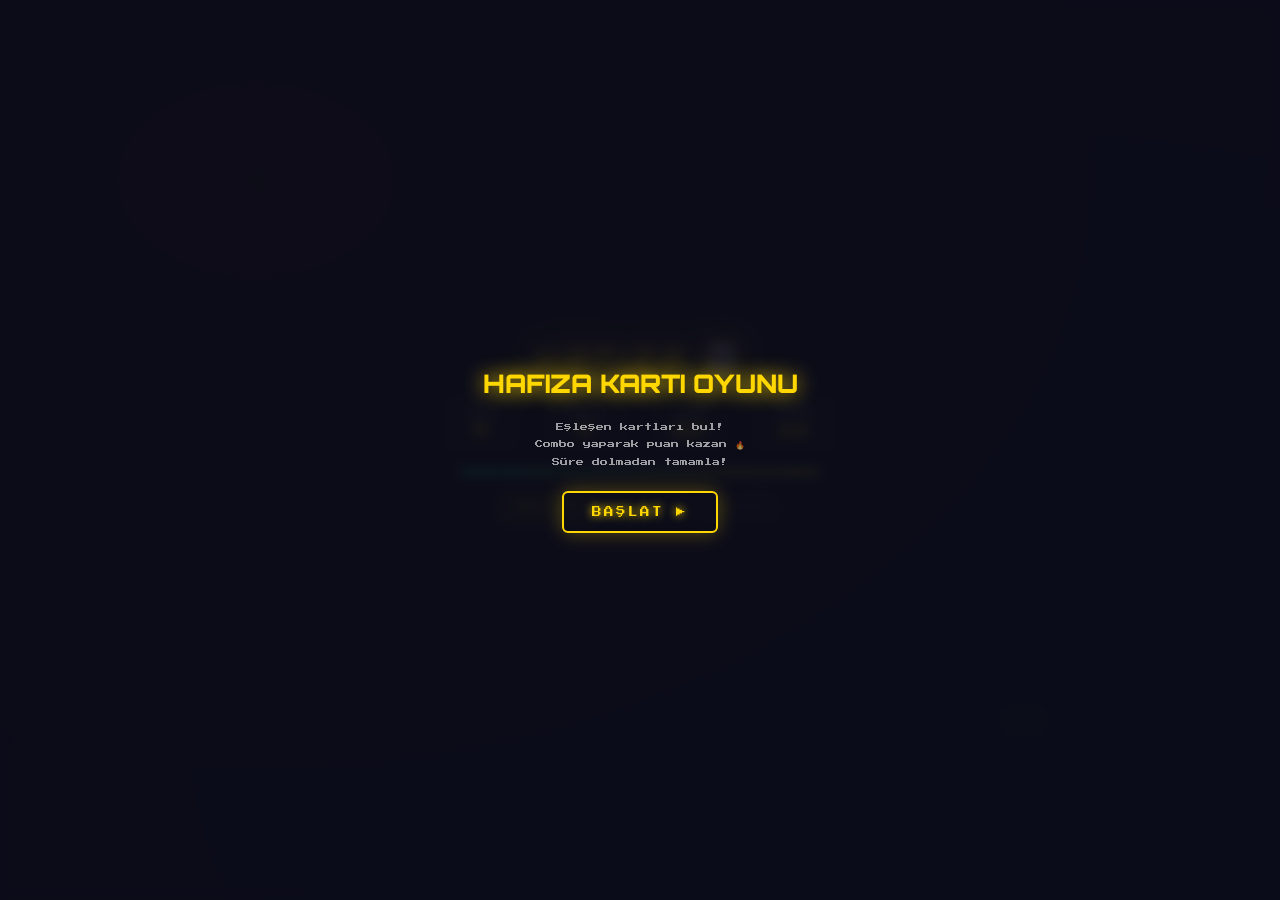
<file: game.html>
<!DOCTYPE html>
<html lang="tr">
<head>
<meta charset="UTF-8">
<meta name="viewport" content="width=device-width, initial-scale=1.0">
<title>HAFIZA OYUNU 🃏</title>
<link href="https://fonts.googleapis.com/css2?family=Press+Start+2P&family=Orbitron:wght@400;700;900&display=swap" rel="stylesheet">
<link rel="stylesheet" href="game.css">
</head>
<body>

<div class="title">HAFIZA 🃏</div>

<div class="hud">
  <div class="hud-item">SKOR<div class="hud-val" id="scoreEl">0</div></div>
  <div class="hud-item">HAMLE<div class="hud-val" id="movesEl">0</div></div>
  <div class="hud-item">SÜRE<div class="hud-val" id="timeEl">60</div></div>
  <div class="hud-item">COMBO<div class="hud-val" id="comboEl">x1</div></div>
</div>

<div class="timer-wrap">
    <div id="timerBar" style="width:100%"></div>
</div>

<div class="level-btns">
  <button class="lvl-btn active" onclick="setLevel(1,this)">KOLAY 4×4</button>
  <button class="lvl-btn" onclick="setLevel(2,this)">ORTA 5×4</button>
  <button class="lvl-btn" onclick="setLevel(3,this)">ZOR 6×4</button>
</div>

<div class="grid" id="grid"></div>

<div id="overlay">
  <div class="ov-title">HAFIZA KARTI OYUNU</div>
  <div class="ov-sub">Eşleşen kartları bul!<br>Combo yaparak puan kazan 🔥<br>Süre dolmadan tamamla!</div>
  <button class="ov-btn" onclick="startGame()">BAŞLAT ▶</button>
</div>

<script src="game.js"></script>
</body>
</html>
</file>
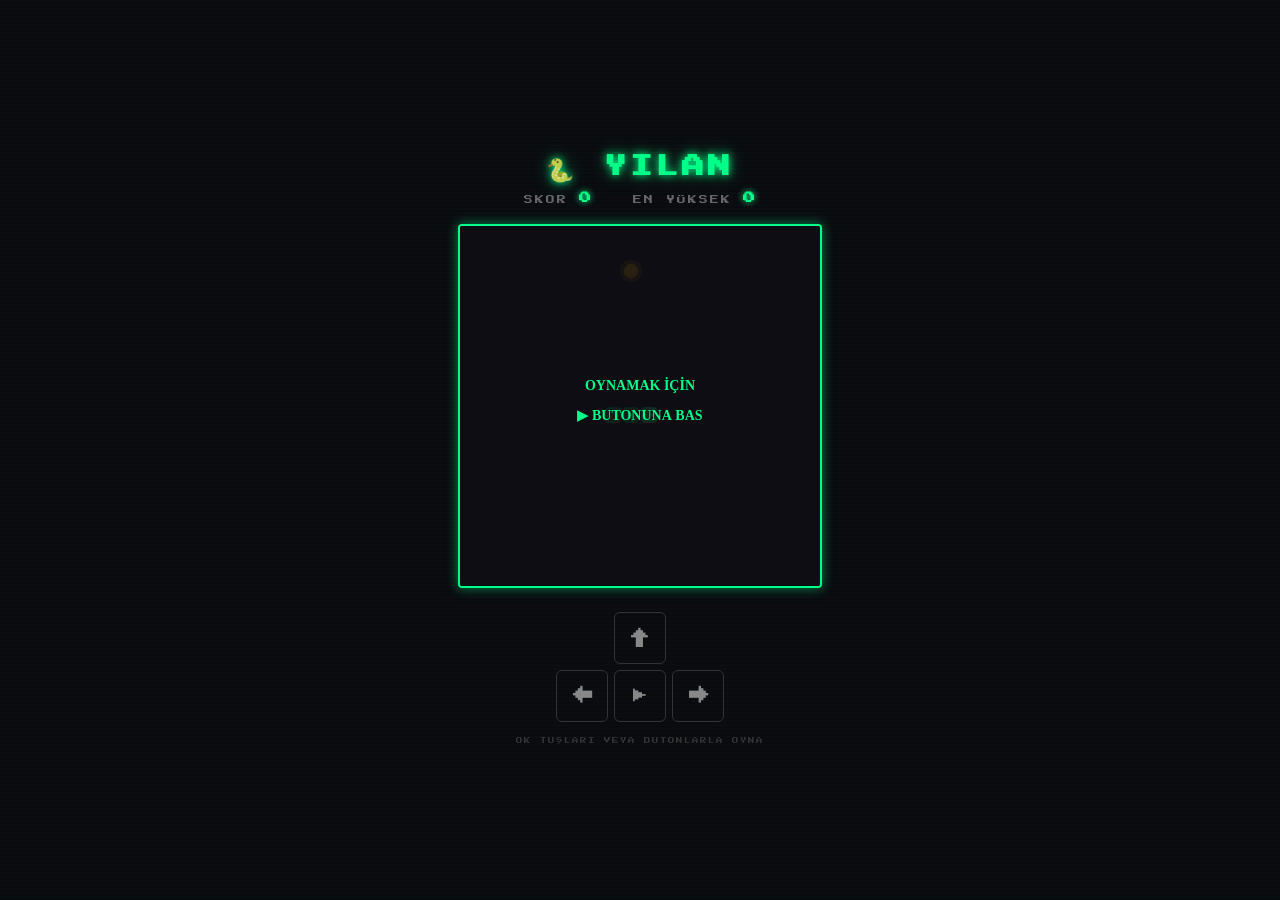
<file: yilan.html>
<!-- Google Fonts: Retro oyun hissi için "Press Start 2P" fontu -->
<!DOCTYPE html>
<html lang="tr">
<head>
  <meta charset="UTF-8" />
  <meta name="viewport" content="width=device-width, initial-scale=1.0" />
  <title>Yılan Oyunu</title>
  <link href="https://fonts.googleapis.com/css2?family=Press+Start+2P&display=swap" rel="stylesheet" />

  <link rel="stylesheet" href="yilan.css" />
</head>
<body>

  <h1>🐍 YILAN</h1> <!-- Başlık -->

  <!-- Skor Göstergesi -->
  <div class="scoreboard">
    <span>SKOR <strong id="scoreDisplay">0</strong></span>
    <span>EN YÜKSEK <strong id="bestDisplay">0</strong></span>
  </div>

  <!-- Oyun alanı: JavaScript ile piksel piksel çizilir -->
  <canvas id="gameCanvas" width="360" height="360"></canvas>

  <!-- Mobil / dokunmatik ekran kontrol butonları -->
   <div class="controls">
    <button id="btnUp"> ↑ </button>
    <button id="btnLeft"> ← </button>
    <button id="btnStart"> ▶ </button>
    <button id="btnRight"> → </button>
  </div>

  <p class="hint">OK TUŞLARI VEYA BUTONLARLA OYNA</p>

  <!-- Js Sayfasına Geçiş -->
  <script src="yilan.js"></script>
</body>
</html>
</file>
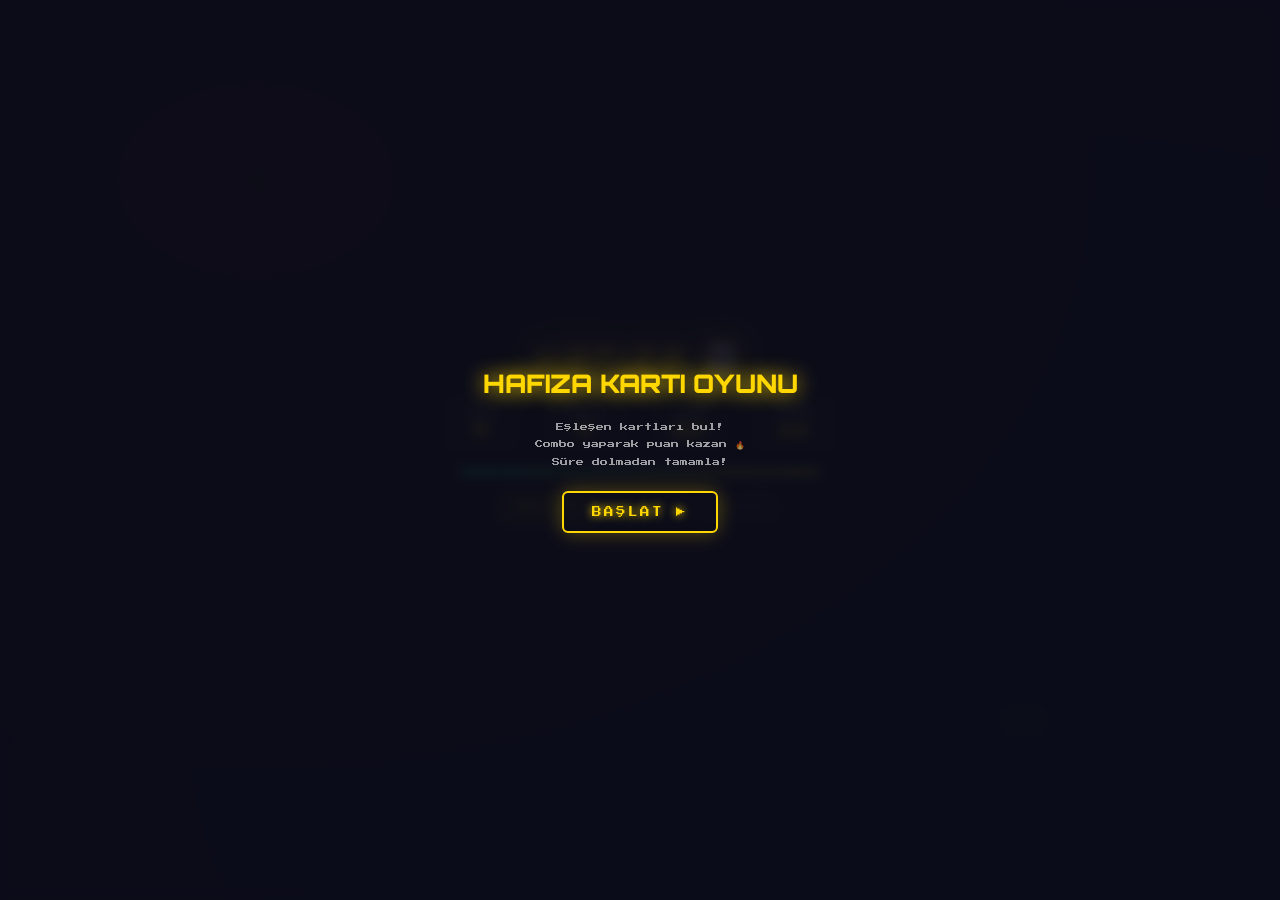
<file: game-ela/game.html>
<!DOCTYPE html>
<html lang="tr">
<head>
<meta charset="UTF-8">
<meta name="viewport" content="width=device-width, initial-scale=1.0">
<title>HAFIZA OYUNU 🃏</title>
<link href="https://fonts.googleapis.com/css2?family=Press+Start+2P&family=Orbitron:wght@400;700;900&display=swap" rel="stylesheet">
<link rel="stylesheet" href="game.css">
</head>
<body>

<div class="title">HAFIZA 🃏</div>

<div class="hud">
  <div class="hud-item">SKOR<div class="hud-val" id="scoreEl">0</div></div>
  <div class="hud-item">HAMLE<div class="hud-val" id="movesEl">0</div></div>
  <div class="hud-item">SÜRE<div class="hud-val" id="timeEl">60</div></div>
  <div class="hud-item">COMBO<div class="hud-val" id="comboEl">x1</div></div>
</div>

<div class="timer-wrap">
    <div id="timerBar" style="width:100%"></div>
</div>

<div class="level-btns">
  <button class="lvl-btn active" onclick="setLevel(1,this)">KOLAY 4×4</button>
  <button class="lvl-btn" onclick="setLevel(2,this)">ORTA 5×4</button>
  <button class="lvl-btn" onclick="setLevel(3,this)">ZOR 6×4</button>
</div>

<div class="grid" id="grid"></div>

<div id="overlay">
  <div class="ov-title">HAFIZA KARTI OYUNU</div>
  <div class="ov-sub">Eşleşen kartları bul!<br>Combo yaparak puan kazan 🔥<br>Süre dolmadan tamamla!</div>
  <button class="ov-btn" onclick="startGame()">BAŞLAT ▶</button>
</div>

<script src="game.js"></script>
</body>
</html>
</file>
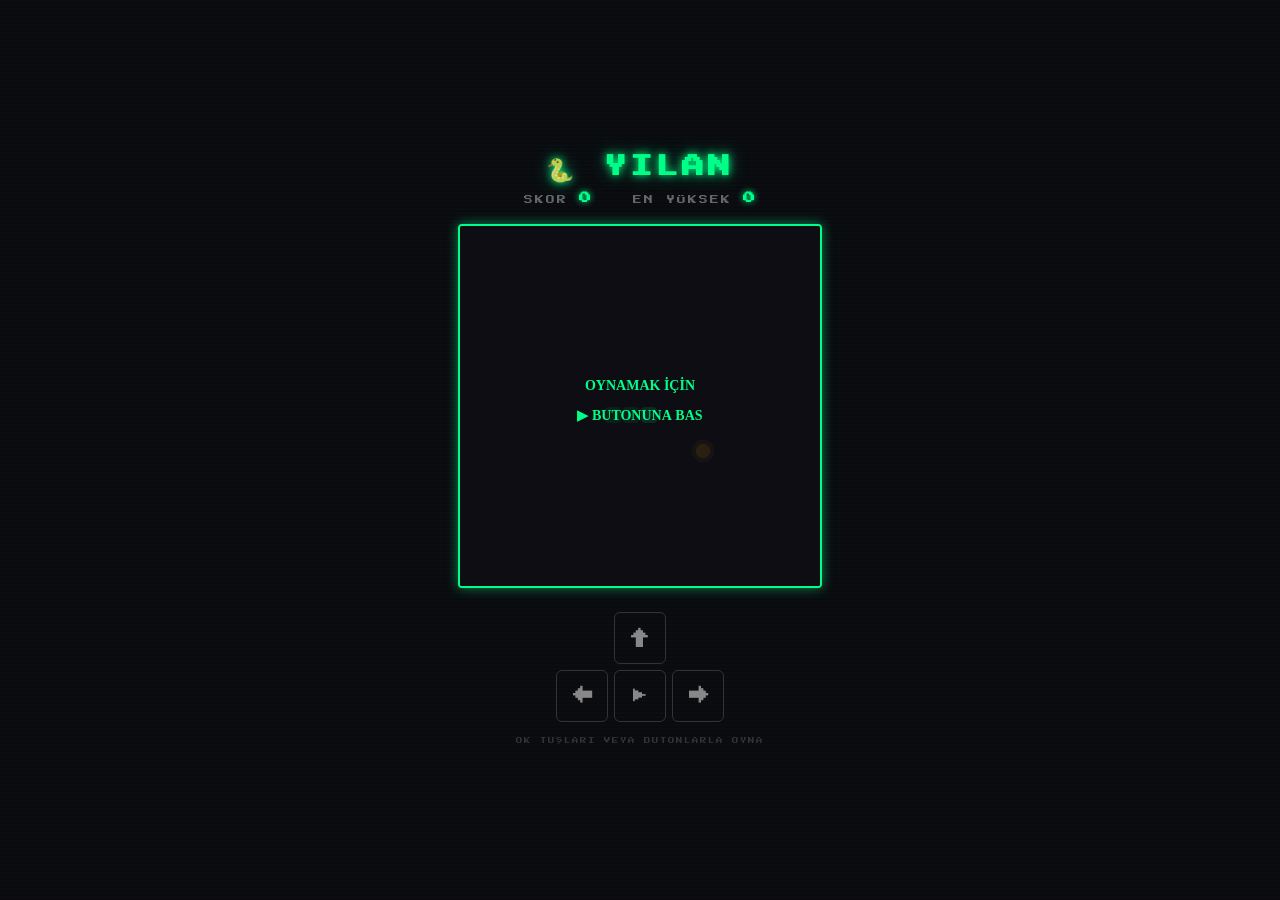
<file: game-ela/yilan.html>
<!-- Google Fonts: Retro oyun hissi için "Press Start 2P" fontu -->
<!DOCTYPE html>
<html lang="tr">
<head>
  <meta charset="UTF-8" />
  <meta name="viewport" content="width=device-width, initial-scale=1.0" />
  <title>Yılan Oyunu</title>
  <link href="https://fonts.googleapis.com/css2?family=Press+Start+2P&display=swap" rel="stylesheet" />

  <link rel="stylesheet" href="yilan.css" />
</head>
<body>

  <h1>🐍 YILAN</h1> <!-- Başlık -->

  <!-- Skor Göstergesi -->
  <div class="scoreboard">
    <span>SKOR <strong id="scoreDisplay">0</strong></span>
    <span>EN YÜKSEK <strong id="bestDisplay">0</strong></span>
  </div>

  <!-- Oyun alanı: JavaScript ile piksel piksel çizilir -->
  <canvas id="gameCanvas" width="360" height="360"></canvas>

  <!-- Mobil / dokunmatik ekran kontrol butonları -->
   <div class="controls">
    <button id="btnUp"> ↑ </button>
    <button id="btnLeft"> ← </button>
    <button id="btnStart"> ▶ </button>
    <button id="btnRight"> → </button>
  </div>

  <p class="hint">OK TUŞLARI VEYA BUTONLARLA OYNA</p>

  <!-- Js Sayfasına Geçiş -->
  <script src="yilan.js"></script>
</body>
</html>
</file>
<file: game.css>
:root {
  --gold: #ffd700;
  --gold2: #ffaa00;
  --dark: #0d0d1a;
  --card-back: #1a1a3e;
  --card-border: #3a3a7e;
  --match-glow: #00ff99;
}

* { margin: 0; padding: 0; box-sizing: border-box; }

body {
  background: var(--dark);
  font-family: 'Press Start 2P', monospace;
  min-height: 100vh;
  display: flex;
  flex-direction: column;
  align-items: center;
  justify-content: center;
  gap: 20px;
  overflow-x: hidden;
}

body::before {
  content: '';
  position: fixed;
  inset: 0;
  background:
    radial-gradient(ellipse at 20% 20%, rgba(255,215,0,0.06) 0%, transparent 60%),
    radial-gradient(ellipse at 80% 80%, rgba(0,255,153,0.05) 0%, transparent 60%);
  pointer-events: none;
}

.title {
  font-family: 'Orbitron', sans-serif;
  font-weight: 900;
  font-size: 1.8rem;
  letter-spacing: 5px;
  color: var(--gold);
  text-shadow: 0 0 15px var(--gold), 0 0 40px var(--gold2);
}

.hud {
  display: flex;
  gap: 30px;
  font-size: 0.5rem;
  color: rgba(255,255,255,0.5);
}

.hud-item {
  display: flex;
  flex-direction: column;
  align-items: center;
  gap: 6px;
  background: rgba(255,255,255,0.03);
  border: 1px solid rgba(255,215,0,0.15);
  padding: 10px 18px;
  border-radius: 8px;
}

.hud-val {
  font-size: 1rem;
  color: var(--gold);
  text-shadow: 0 0 8px var(--gold);
}

.grid {
  display: grid;
  grid-template-columns: repeat(4, 1fr);
  gap: 12px;
  padding: 10px;
}

.card {
  width: 90px;
  height: 90px;
  perspective: 600px;
  cursor: pointer;
}

.card-inner {
  width: 100%;
  height: 100%;
  position: relative;
  transform-style: preserve-3d;
  transition: transform 0.45s cubic-bezier(0.4, 0, 0.2, 1);
}

.card.flipped .card-inner { transform: rotateY(180deg); }
.card.matched .card-inner { transform: rotateY(180deg); }

.card-front, .card-back {
  position: absolute;
  inset: 0;
  border-radius: 12px;
  backface-visibility: hidden;
  display: flex;
  align-items: center;
  justify-content: center;
}

.card-back {
  background: var(--card-back);
  border: 2px solid var(--card-border);
  font-size: 1.6rem;
  color: rgba(255,255,255,0.1);
  box-shadow: inset 0 0 20px rgba(0,0,0,0.5);
}

.card-back::after {
  content: '?';
  font-family: 'Orbitron', sans-serif;
  font-size: 1.8rem;
  font-weight: 900;
  color: rgba(255,215,0,0.2);
}

.card-back::before {
  content: '';
  position: absolute;
  inset: 6px;
  border: 1px solid rgba(255,215,0,0.1);
  border-radius: 8px;
}

.card-front {
  background: linear-gradient(135deg, #1e1e4e, #2a2a6e);
  border: 2px solid var(--gold2);
  font-size: 2.4rem;
  transform: rotateY(180deg);
  box-shadow: 0 0 15px rgba(255,215,0,0.3);
}

.card.matched .card-front {
  border-color: var(--match-glow);
  box-shadow: 0 0 20px var(--match-glow), 0 0 40px rgba(0,255,153,0.3);
  animation: matchPop 0.4s ease;
}

@keyframes matchPop {
  0% { transform: rotateY(180deg) scale(1); }
  50% { transform: rotateY(180deg) scale(1.15); }
  100% { transform: rotateY(180deg) scale(1); }
}

.card:not(.flipped):not(.matched):hover .card-inner {
  transform: rotateY(15deg);
}

.level-btns {
  display: flex;
  gap: 10px;
}

.lvl-btn {
  font-family: 'Press Start 2P', monospace;
  font-size: 0.45rem;
  padding: 8px 14px;
  background: transparent;
  border: 1px solid rgba(255,215,0,0.3);
  color: rgba(255,215,0,0.6);
  cursor: pointer;
  border-radius: 6px;
  transition: all 0.2s;
}

.lvl-btn:hover, .lvl-btn.active {
  border-color: var(--gold);
  color: var(--gold);
  background: rgba(255,215,0,0.08);
  box-shadow: 0 0 10px rgba(255,215,0,0.2);
}

#overlay {
  position: fixed;
  inset: 0;
  background: rgba(13,13,26,0.92);
  backdrop-filter: blur(6px);
  display: flex;
  flex-direction: column;
  align-items: center;
  justify-content: center;
  gap: 20px;
  z-index: 100;
}

#overlay.hidden { display: none; }

.ov-title {
  font-family: 'Orbitron', sans-serif;
  font-weight: 900;
  font-size: 1.6rem;
  color: var(--gold);
  text-shadow: 0 0 20px var(--gold);
  text-align: center;
}

.ov-sub {
  font-size: 0.5rem;
  color: rgba(255,255,255,0.6);
  line-height: 2.2;
  text-align: center;
}

.ov-btn {
  font-family: 'Press Start 2P', monospace;
  font-size: 0.6rem;
  padding: 14px 28px;
  background: transparent;
  border: 2px solid var(--gold);
  color: var(--gold);
  text-shadow: 0 0 8px var(--gold);
  box-shadow: 0 0 20px rgba(255,215,0,0.3);
  cursor: pointer;
  border-radius: 6px;
  letter-spacing: 2px;
  transition: all 0.2s;
  animation: btnGlow 1.4s ease-in-out infinite;
}

@keyframes btnGlow {
  0%,100% { box-shadow: 0 0 20px rgba(255,215,0,0.3); }
  50% { box-shadow: 0 0 35px rgba(255,215,0,0.6); }
}

.ov-btn:hover { background: rgba(255,215,0,0.1); transform: scale(1.05); }

.stars-row { font-size: 1.5rem; letter-spacing: 8px; }

.timer-wrap {
  width: 360px;
  height: 6px;
  background: rgba(255,255,255,0.07);
  border-radius: 3px;
  overflow: hidden;
}

#timerBar {
  height: 100%;
  background: linear-gradient(90deg, var(--match-glow), var(--gold));
  border-radius: 3px;
  transition: width 1s linear;
  box-shadow: 0 0 8px var(--gold);
}

.combo-flash {
  position: fixed;
  top: 40%;
  left: 50%;
  transform: translate(-50%, -50%);
  font-family: 'Orbitron', sans-serif;
  font-size: 2rem;
  color: var(--match-glow);
  text-shadow: 0 0 20px var(--match-glow);
  font-weight: 900;
  pointer-events: none;
  animation: comboAnim 0.8s ease forwards;
  z-index: 200;
}

@keyframes comboAnim {
  0% { opacity:0; transform: translate(-50%,-50%) scale(0.5); }
  30% { opacity:1; transform: translate(-50%,-60%) scale(1.2); }
  70% { opacity:1; transform: translate(-50%,-70%) scale(1); }
  100% { opacity:0; transform: translate(-50%,-90%) scale(0.8); }
}
</file>
<file: yilan.css>
/* Genel Sayfanın Stili */
* {
  margin: 0;
  padding: 0;
  box-sizing: border-box;
}

body {
  background-color: #0a0a0f;
  display: flex;
  flex-direction: column;
  align-items: center;
  justify-content: center;
  min-height: 100vh;
  font-family: 'Press Start 2P', monospace;
  color: #e0e0e0;
  /* Hafif tarama çizgisi efekti - CRT monitör hissi */
  background-image: repeating-linear-gradient(
    0deg,
    transparent,
    transparent 2px,
    rgba(0,255,150,0.015) 2px,
    rgba(0,255,150,0.015) 4px
  );
}

/* Başlık */
h1 {
  font-size: 1.4rem;
  color: #00ff88;
  letter-spacing: 4px;
  margin-bottom: 0.5rem;
  /* Parlama (glow) efekti */
  text-shadow:
    0 0 8px #00ff88,
    0 0 20px rgba(0, 255, 136, 0.4);
  animation: flicker 3s infinite;   /* Hafif titreme animasyonu */
}

/* CRT ekran titreme animasyonu */
@keyframes flicker {
  0%, 95%, 100% { opacity: 1; }
  96%            { opacity: 0.85; }
  97%            { opacity: 1; }
  98%            { opacity: 0.9; }
}

/* Skor Paneli */
.scoreboard {
  display: flex;
  gap: 2.5rem;
  margin-bottom: 1.2rem;
  font-size: 0.55rem;
  letter-spacing: 2px;
}

.scoreboard span {
  color: #666;
}

.scoreboard strong {
  color: #00ff88;
  font-size: 0.75rem;
  text-shadow: 0 0 6px #00ff88;
}

/* Oyun Alanı */
#gameCanvas {
  display: block;
  border: 2px solid #00ff88;
  border-radius: 4px;
  box-shadow:
    0 0 12px rgba(0, 255, 136, 0.5),
    inset 0 0 20px rgba(0, 255, 136, 0.03);
  cursor: none;
}

/* Mobil Kontrol Butonları */
.controls {
  margin-top: 1.5rem;
  display: grid;
  grid-template-columns: repeat(3, 52px);
  grid-template-rows: repeat(2, 52px);
  gap: 6px;
}

.controls button {
  background: transparent;
  border: 1.5px solid #333;
  color: #888;
  font-size: 1.2rem;
  border-radius: 6px;
  cursor: pointer;
  transition: all 0.1s ease;
  font-family: inherit;
}

.controls button:active {
  border-color: #00ff88;
  color: #00ff88;
  box-shadow: 0 0 8px rgba(0, 255, 136, 0.4);
  transform: scale(0.93);
}

/* Buton grid konumlandırması */
#btnUp    { grid-column: 2; grid-row: 1; }
#btnLeft  { grid-column: 1; grid-row: 2; }
#btnStart { grid-column: 2; grid-row: 2; font-size: 0.9rem; }
#btnRight { grid-column: 3; grid-row: 2; }

/* Alt bilgi yazısı */
.hint {
  margin-top: 1rem;
  font-size: 0.4rem;
  color: #333;
  letter-spacing: 2px;
}
</file>
<file: game-ela/game.css>
:root {
  --gold: #ffd700;
  --gold2: #ffaa00;
  --dark: #0d0d1a;
  --card-back: #1a1a3e;
  --card-border: #3a3a7e;
  --match-glow: #00ff99;
}

* { margin: 0; padding: 0; box-sizing: border-box; }

body {
  background: var(--dark);
  font-family: 'Press Start 2P', monospace;
  min-height: 100vh;
  display: flex;
  flex-direction: column;
  align-items: center;
  justify-content: center;
  gap: 20px;
  overflow-x: hidden;
}

body::before {
  content: '';
  position: fixed;
  inset: 0;
  background:
    radial-gradient(ellipse at 20% 20%, rgba(255,215,0,0.06) 0%, transparent 60%),
    radial-gradient(ellipse at 80% 80%, rgba(0,255,153,0.05) 0%, transparent 60%);
  pointer-events: none;
}

.title {
  font-family: 'Orbitron', sans-serif;
  font-weight: 900;
  font-size: 1.8rem;
  letter-spacing: 5px;
  color: var(--gold);
  text-shadow: 0 0 15px var(--gold), 0 0 40px var(--gold2);
}

.hud {
  display: flex;
  gap: 30px;
  font-size: 0.5rem;
  color: rgba(255,255,255,0.5);
}

.hud-item {
  display: flex;
  flex-direction: column;
  align-items: center;
  gap: 6px;
  background: rgba(255,255,255,0.03);
  border: 1px solid rgba(255,215,0,0.15);
  padding: 10px 18px;
  border-radius: 8px;
}

.hud-val {
  font-size: 1rem;
  color: var(--gold);
  text-shadow: 0 0 8px var(--gold);
}

.grid {
  display: grid;
  grid-template-columns: repeat(4, 1fr);
  gap: 12px;
  padding: 10px;
}

.card {
  width: 90px;
  height: 90px;
  perspective: 600px;
  cursor: pointer;
}

.card-inner {
  width: 100%;
  height: 100%;
  position: relative;
  transform-style: preserve-3d;
  transition: transform 0.45s cubic-bezier(0.4, 0, 0.2, 1);
}

.card.flipped .card-inner { transform: rotateY(180deg); }
.card.matched .card-inner { transform: rotateY(180deg); }

.card-front, .card-back {
  position: absolute;
  inset: 0;
  border-radius: 12px;
  backface-visibility: hidden;
  display: flex;
  align-items: center;
  justify-content: center;
}

.card-back {
  background: var(--card-back);
  border: 2px solid var(--card-border);
  font-size: 1.6rem;
  color: rgba(255,255,255,0.1);
  box-shadow: inset 0 0 20px rgba(0,0,0,0.5);
}

.card-back::after {
  content: '?';
  font-family: 'Orbitron', sans-serif;
  font-size: 1.8rem;
  font-weight: 900;
  color: rgba(255,215,0,0.2);
}

.card-back::before {
  content: '';
  position: absolute;
  inset: 6px;
  border: 1px solid rgba(255,215,0,0.1);
  border-radius: 8px;
}

.card-front {
  background: linear-gradient(135deg, #1e1e4e, #2a2a6e);
  border: 2px solid var(--gold2);
  font-size: 2.4rem;
  transform: rotateY(180deg);
  box-shadow: 0 0 15px rgba(255,215,0,0.3);
}

.card.matched .card-front {
  border-color: var(--match-glow);
  box-shadow: 0 0 20px var(--match-glow), 0 0 40px rgba(0,255,153,0.3);
  animation: matchPop 0.4s ease;
}

@keyframes matchPop {
  0% { transform: rotateY(180deg) scale(1); }
  50% { transform: rotateY(180deg) scale(1.15); }
  100% { transform: rotateY(180deg) scale(1); }
}

.card:not(.flipped):not(.matched):hover .card-inner {
  transform: rotateY(15deg);
}

.level-btns {
  display: flex;
  gap: 10px;
}

.lvl-btn {
  font-family: 'Press Start 2P', monospace;
  font-size: 0.45rem;
  padding: 8px 14px;
  background: transparent;
  border: 1px solid rgba(255,215,0,0.3);
  color: rgba(255,215,0,0.6);
  cursor: pointer;
  border-radius: 6px;
  transition: all 0.2s;
}

.lvl-btn:hover, .lvl-btn.active {
  border-color: var(--gold);
  color: var(--gold);
  background: rgba(255,215,0,0.08);
  box-shadow: 0 0 10px rgba(255,215,0,0.2);
}

#overlay {
  position: fixed;
  inset: 0;
  background: rgba(13,13,26,0.92);
  backdrop-filter: blur(6px);
  display: flex;
  flex-direction: column;
  align-items: center;
  justify-content: center;
  gap: 20px;
  z-index: 100;
}

#overlay.hidden { display: none; }

.ov-title {
  font-family: 'Orbitron', sans-serif;
  font-weight: 900;
  font-size: 1.6rem;
  color: var(--gold);
  text-shadow: 0 0 20px var(--gold);
  text-align: center;
}

.ov-sub {
  font-size: 0.5rem;
  color: rgba(255,255,255,0.6);
  line-height: 2.2;
  text-align: center;
}

.ov-btn {
  font-family: 'Press Start 2P', monospace;
  font-size: 0.6rem;
  padding: 14px 28px;
  background: transparent;
  border: 2px solid var(--gold);
  color: var(--gold);
  text-shadow: 0 0 8px var(--gold);
  box-shadow: 0 0 20px rgba(255,215,0,0.3);
  cursor: pointer;
  border-radius: 6px;
  letter-spacing: 2px;
  transition: all 0.2s;
  animation: btnGlow 1.4s ease-in-out infinite;
}

@keyframes btnGlow {
  0%,100% { box-shadow: 0 0 20px rgba(255,215,0,0.3); }
  50% { box-shadow: 0 0 35px rgba(255,215,0,0.6); }
}

.ov-btn:hover { background: rgba(255,215,0,0.1); transform: scale(1.05); }

.stars-row { font-size: 1.5rem; letter-spacing: 8px; }

.timer-wrap {
  width: 360px;
  height: 6px;
  background: rgba(255,255,255,0.07);
  border-radius: 3px;
  overflow: hidden;
}

#timerBar {
  height: 100%;
  background: linear-gradient(90deg, var(--match-glow), var(--gold));
  border-radius: 3px;
  transition: width 1s linear;
  box-shadow: 0 0 8px var(--gold);
}

.combo-flash {
  position: fixed;
  top: 40%;
  left: 50%;
  transform: translate(-50%, -50%);
  font-family: 'Orbitron', sans-serif;
  font-size: 2rem;
  color: var(--match-glow);
  text-shadow: 0 0 20px var(--match-glow);
  font-weight: 900;
  pointer-events: none;
  animation: comboAnim 0.8s ease forwards;
  z-index: 200;
}

@keyframes comboAnim {
  0% { opacity:0; transform: translate(-50%,-50%) scale(0.5); }
  30% { opacity:1; transform: translate(-50%,-60%) scale(1.2); }
  70% { opacity:1; transform: translate(-50%,-70%) scale(1); }
  100% { opacity:0; transform: translate(-50%,-90%) scale(0.8); }
}
</file>
<file: game-ela/yilan.css>
/* Genel Sayfanın Stili */
* {
  margin: 0;
  padding: 0;
  box-sizing: border-box;
}

body {
  background-color: #0a0a0f;
  display: flex;
  flex-direction: column;
  align-items: center;
  justify-content: center;
  min-height: 100vh;
  font-family: 'Press Start 2P', monospace;
  color: #e0e0e0;
  /* Hafif tarama çizgisi efekti - CRT monitör hissi */
  background-image: repeating-linear-gradient(
    0deg,
    transparent,
    transparent 2px,
    rgba(0,255,150,0.015) 2px,
    rgba(0,255,150,0.015) 4px
  );
}

/* Başlık */
h1 {
  font-size: 1.4rem;
  color: #00ff88;
  letter-spacing: 4px;
  margin-bottom: 0.5rem;
  /* Parlama (glow) efekti */
  text-shadow:
    0 0 8px #00ff88,
    0 0 20px rgba(0, 255, 136, 0.4);
  animation: flicker 3s infinite;   /* Hafif titreme animasyonu */
}

/* CRT ekran titreme animasyonu */
@keyframes flicker {
  0%, 95%, 100% { opacity: 1; }
  96%            { opacity: 0.85; }
  97%            { opacity: 1; }
  98%            { opacity: 0.9; }
}

/* Skor Paneli */
.scoreboard {
  display: flex;
  gap: 2.5rem;
  margin-bottom: 1.2rem;
  font-size: 0.55rem;
  letter-spacing: 2px;
}

.scoreboard span {
  color: #666;
}

.scoreboard strong {
  color: #00ff88;
  font-size: 0.75rem;
  text-shadow: 0 0 6px #00ff88;
}

/* Oyun Alanı */
#gameCanvas {
  display: block;
  border: 2px solid #00ff88;
  border-radius: 4px;
  box-shadow:
    0 0 12px rgba(0, 255, 136, 0.5),
    inset 0 0 20px rgba(0, 255, 136, 0.03);
  cursor: none;
}

/* Mobil Kontrol Butonları */
.controls {
  margin-top: 1.5rem;
  display: grid;
  grid-template-columns: repeat(3, 52px);
  grid-template-rows: repeat(2, 52px);
  gap: 6px;
}

.controls button {
  background: transparent;
  border: 1.5px solid #333;
  color: #888;
  font-size: 1.2rem;
  border-radius: 6px;
  cursor: pointer;
  transition: all 0.1s ease;
  font-family: inherit;
}

.controls button:active {
  border-color: #00ff88;
  color: #00ff88;
  box-shadow: 0 0 8px rgba(0, 255, 136, 0.4);
  transform: scale(0.93);
}

/* Buton grid konumlandırması */
#btnUp    { grid-column: 2; grid-row: 1; }
#btnLeft  { grid-column: 1; grid-row: 2; }
#btnStart { grid-column: 2; grid-row: 2; font-size: 0.9rem; }
#btnRight { grid-column: 3; grid-row: 2; }

/* Alt bilgi yazısı */
.hint {
  margin-top: 1rem;
  font-size: 0.4rem;
  color: #333;
  letter-spacing: 2px;
}
</file>
